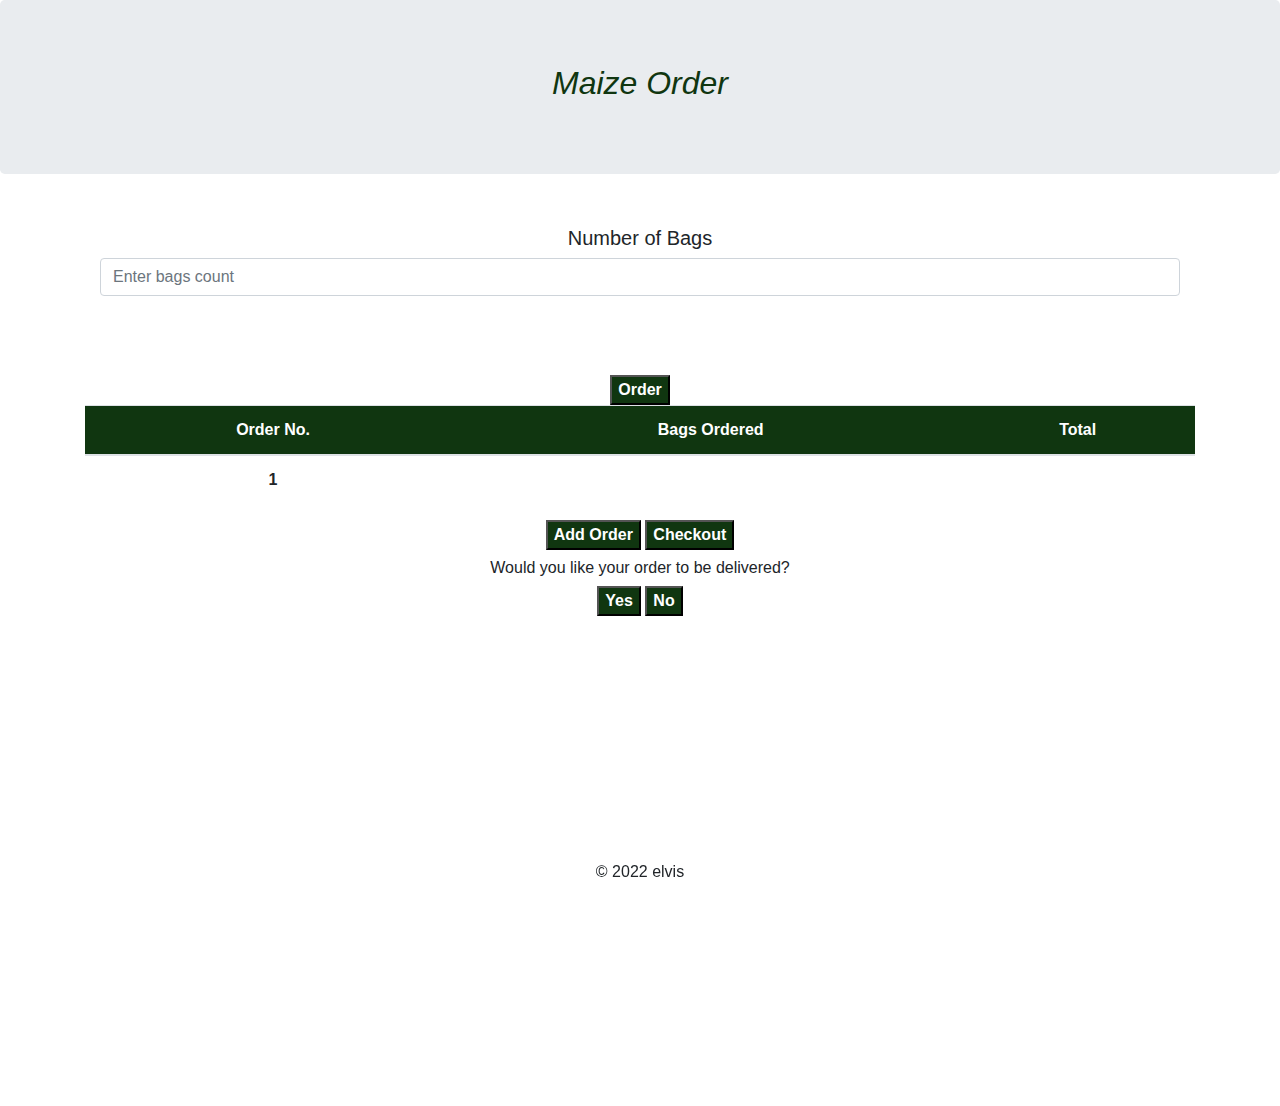
<file: products.html>
<!DOCTYPE html>
<html lang="en">

<head>
    <meta charset="UTF-8">
    <meta name="viewport" content="width=device-width, initial-scale=1, shrink-to-fit=no">
    <title>Maize Order System</title>
    <link rel="stylesheet" href="css/product.css">
    <!-- Bootstrap CSS -->
    <link rel="stylesheet" href="https://stackpath.bootstrapcdn.com/bootstrap/4.3.1/css/bootstrap.min.css"
        integrity="sha384-ggOyR0iXCbMQv3Xipma34MD+dH/1fQ784/j6cY/iJTQUOhcWr7x9JvoRxT2MZw1T"
        crossorigin="anonymous">
</head>

<body>
    <div class="jumbotron">
        <h2>Maize Order </h2>
    </div>
    <div class="container" id="content">
        <div class="container">
            <div class="row">
                <div class="col" id="bags-input">
                    <div class="form-group">
                        <h5>Number of Bags</h5>
                        <input type="number" class="form-control" id="bags-count" placeholder="Enter bags count">
                    </div>
                </div>
            </div>
        </div>
        <div>
            <div class="row" id="space"></div>
        </div>
        <button type="submit" id="order">Order</button>
        <table class="table">
            <thead>
                <tr>
                    <th scope="col">Order No.</th>
                    <th scope="col">Bags Ordered</th>
                    <th scope="col">Total</th>
                </tr>
            </thead>
            <tbody id="tb">
                <tr>
                    <th scope="row">1</th>
                    <td id="tb-bags"></td>
                    <td id="tb-total"></td>
                </tr>
            </tbody>
        </table>
        <div class="more-infomation-section">
            <button type="submit" id="add-order">Add Order</button>
            <button type="submit" id="checkOut">Checkout</button>
            <div>
                <h4 id="result"></h4>
                <h6 id="deliv-quiz">Would you like your order to be delivered?</h6>
            </div>
            <button id="yes" type="submit">Yes</button>
            <button id="no" type="submit">No</button>
        </div>
    </div>
    <!-- Footer -->
    <footer class="page-footer font-small blue fixed-bottom">
        <div class="footer-copyright text-center py-3">
            © 2022 elvis
        </div>
    </footer>
    <!-- Footer -->
    <!-- Optional JavaScript -->
    <!-- jQuery first, then Popper.js, then Bootstrap JS -->
    <script src="https://code.jquery.com/jquery-3.3.1.slim.min.js"
        integrity="sha384-q8i/X+965DzO0rT7abK41JStQIAqVgRVzpbzo5smXKp4YfRvH+8abtTE1Pi6jizo"
        crossorigin="anonymous"></script>
    <script src="https://cdnjs.cloudflare.com/ajax/libs/popper.js/1.14.7/umd/popper.min.js"
        integrity="sha384-UO2eT0CpHqdSJQ6hJty5KVphtPhzWj9WO1clHTMGa3JDZwrnQq4sF86dIHNDz0W1"
        crossorigin="anonymous"></script>
    <script src="https://stackpath.bootstrapcdn.com/bootstrap/4.3.1/js/bootstrap.min.js"
        integrity="sha384-JjSmVgyd0p3pXB1rRibZUAYoIIy6OrQ6VrjIEaFf/nJGzIxFDsf4x0xIM+B07jRM"
        crossorigin="anonymous"></script>
    <script src="js/script.js"></script>
</body>

</html>
</file>
<file: css/product.css>
.jumbotron {
    background-color: rgb(56, 221, 15);
    background-color: rgb(16, 54, 16);
    font-weight: bolder;
    text-align: center;
    color: rgba(16, 54, 16);
    font-style: italic;
    font-family: sans-serif;
}

body {
    background-image: url(https://unsplash.com/photos/green-corn-plant-at-daytime-aOTBPSDjgj0);
    background-repeat: no-repeat;
    background-size: cover;
    height: 120vh;
}

#content {
    background-color: rgba(255, 255, 255, 0.623);
    height: 100vh;
    text-align: center;
    font-weight: bold;
}

#bags-input {
    margin-top: 20px;
}

#space {
    height: 7vh;
}

button {
    background-color: rgb(16, 54, 16);
    color: white;
    font-weight: bold;
    border-radius: 15px;
}

thead {
    background-color: rgb(16, 54, 16);
    color: white;
}

#result {
    font-weight: bolder;
}
</file>
